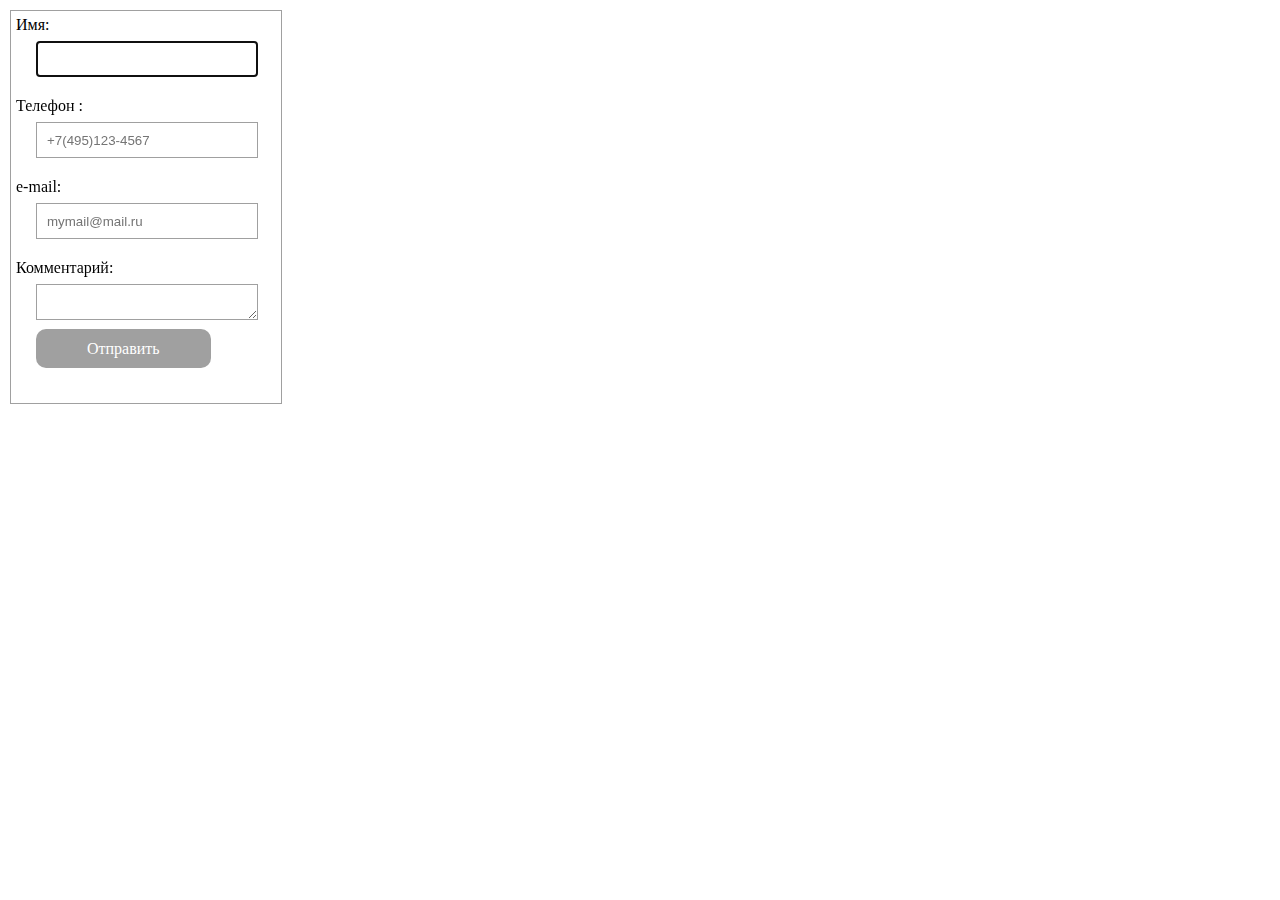
<file: index2.html>
<!DOCTYPE html>
<html lang="ru">
<head>
    <meta charset="UTF-8">
    <link rel="stylesheet" href="style.css">
    <title>Document</title>
</head>
<body>
<div class="form">
    <label for="Name">Имя:</label><input class="field" type="text" id="Name" autofocus>
    <label for="Tel">Телефон :</label><input class="field" type="text" id="Tel" placeholder="+7(495)123-4567">
    <label for="Email">e-mail:</label><input class="field" type="text" id="Email" placeholder="mymail@mail.ru">
    <label for="comment">Комментарий:</label><textarea class="field" id="comment" cols="40" rows="3"></textarea>
    <p><a href="#" onclick="checks();" class="button">Отправить</a></p>
    <div class="check-result"></div>
</div>
<script>
    function checks() {
        document.querySelectorAll(".field_error").forEach(el => el.classList.remove("field_error"));
        let result = "";
        let str;
        let isBad;
        //Имя:
        str = document.getElementById("Name").value;
        let regExp = /[^а-я a-z]/ig;
        isBad = regExp.test(str);
        if (isBad) {
            result = "Формат имени не верен!\n";
            document.getElementById("Name").classList.add("field_error");
        }
        //Телефон:
        //ToDo можно добавить маску для автоматического проставления +7().-.., но нужен jQuery
        str = document.getElementById("Tel").value;
        regExp = /^(\+7\(\d{3}\)\d{3}-)(\d{4})$/ig;
        isBad=!regExp.test(str);
        if (isBad) {
            result += "Формат телефона не верен!\n";
            document.getElementById("Tel").classList.add("field_error");
        }
        //Email
        str = document.getElementById("Email").value;
        regExp = /^([a-z0-9_\.-]+)@([a-z0-9_\.-]+)\.([a-z\.]{2,6})$/ig;
        if (!regExp.test(str)) {
            result += "Формат e-mail не верен!\n";
            document.getElementById("Email").classList.add("field_error");
        }
        //Выводим результат:
        if (result === "") result = "Всё хорошо!";
            document.querySelector(".check-result").innerHTML = result;
    }
</script>
</body>
</html>
</file>
<file: style.css>
* {
    margin: 0;
    padding: 0;
}

.form {
    margin: 10px;
    padding: 5px;
    width: 260px;
    display: flex;
    flex-direction: column;
    justify-content: center;
    border: 1px solid #a0a0a0;
}

.field {
    border: 1px solid #a0a0a0;
    width: 200px;
    height: 34px;
    margin: 7px 20px 20px 20px;
    padding: 0 10px;
}

.field_error {
    border: 1px solid red;
}

.button {
    padding: 10px 50px;
    margin: 20px;
    border: 1px solid transparent;
    border-radius: 10px;
    text-decoration: none;
    color: #ffffff;
    background-color: #a0a0a0;
    cursor: pointer;
}

.button:hover {
    background-color: transparent; 
    border-color: #a0a0a0;
    color: #a0a0a0;
}


.check-result{
    margin: 20px;
}
</file>
